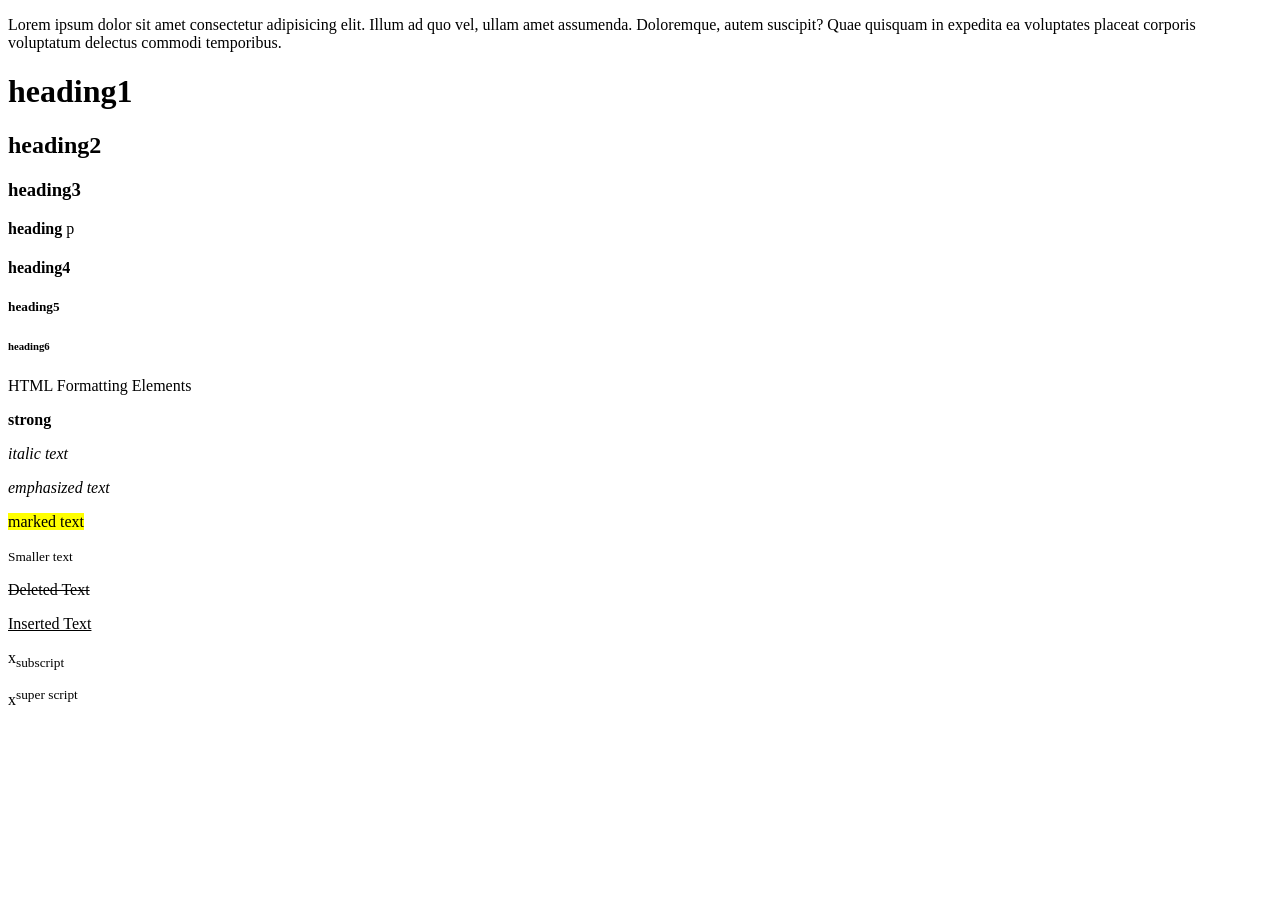
<file: index.html>
<!DOCTYPE html>
<html lang="en">
<head>
    <meta charset="UTF-8">
    <meta name="viewport" content="width=device-width, initial-scale=1.0">
    <title>HTML Day1</title>
</head>
<body>
    <p>Lorem ipsum dolor sit amet consectetur adipisicing elit. Illum ad quo vel, ullam amet assumenda. Doloremque, autem suscipit? Quae quisquam in expedita ea voluptates placeat corporis voluptatum delectus commodi temporibus.</p>
    <h1>heading1</h1>
    <h2>heading2</h2>
    <h3>heading3</h3>
    <p><b>heading </b>p</p>
    <h4>heading4</h4>
    <h5>heading5</h5>
    <h6>heading6</h6>
<p>HTML Formatting Elements</p>
<p><strong>strong</strong></p>
    <p><i>italic text</i></p>
    <p><em>emphasized text</em></p>
    <p><mark>marked text</mark></p>
    <p><small>Smaller text</small></p>
    <p><del>Deleted Text</del></p>
    <p><ins>Inserted Text</ins></p>
    <p>x<sub>subscript</sub></p>
    <p>x<sup>super script</sup></p>
</body>
</html>
</file>
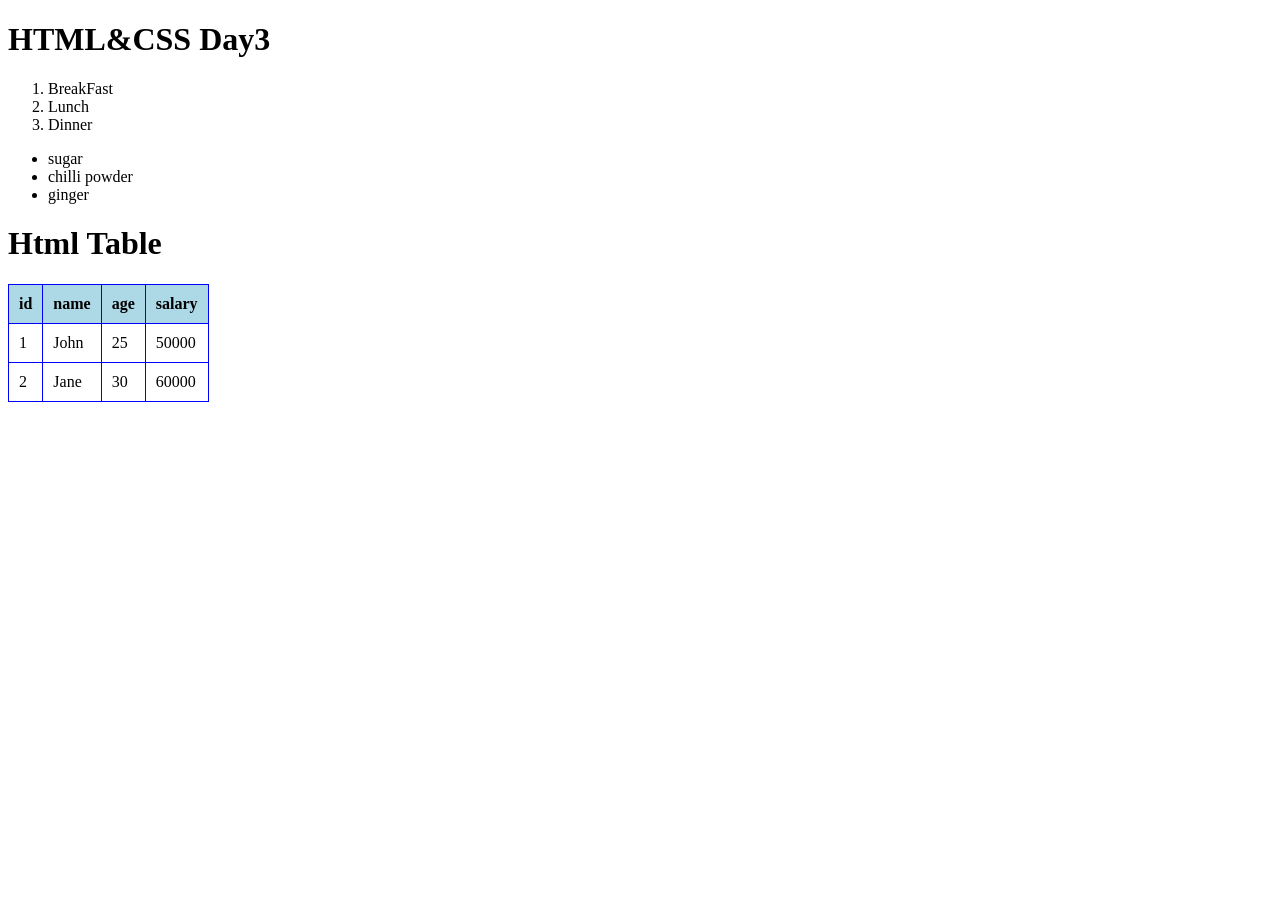
<file: day3/index.html>
<!DOCTYPE html>
<html lang="en">
<head>
    <meta charset="UTF-8">
    <meta name="viewport" content="width=device-width, initial-scale=1.0">
    <title>Day3</title>
    <link rel="stylesheet" href="style.css">
</head>
<body>
    <h1>HTML&CSS Day3</h1>
    <ol>
        <li>BreakFast</li>
        <li>Lunch</li>
        <li>Dinner</li>
    </ol>
        <ul>
        <li>sugar</li>
        <li>chilli powder</li>
        <li>ginger</li>
    </ul>

    <h1>Html Table</h1>
    <table>
        <tr>
            <th>id</th>
            <th>name</th>
            <th>age</th>
            <th>salary</th>
        </tr>
        <tr>
            <td>1</td>
            <td>John</td>
            <td>25</td>
            <td>50000</td>
        </tr>
        <tr>
            <td>2</td>
            <td>Jane</td>
            <td>30</td>
            <td>60000</td>
        </tr>
    </table>
</body>
</html>
</file>
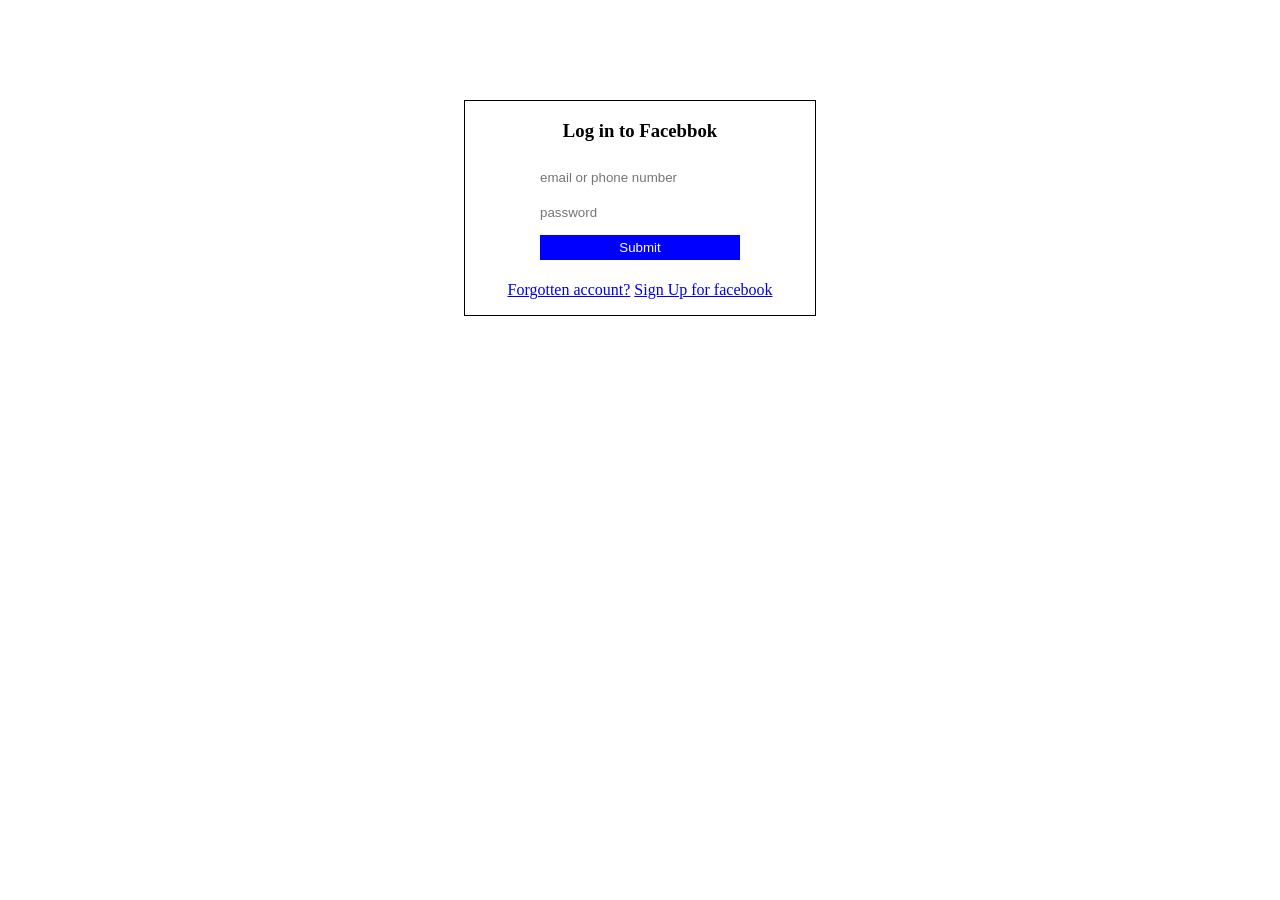
<file: form/index.html>
<!DOCTYPE html>
<html lang="en">
<head>
    <meta charset="UTF-8">
    <meta name="viewport" content="width=device-width, initial-scale=1.0">
    <title>Form</title>
    <link rel="stylesheet" href="form.css">
</head>
<body>
    
    <form>
        <h3>Log in to Facebbok</h3>
        <input type="text" placeholder="email or phone number"><br>
        <input type="password" placeholder="password"><br>
        <input class="btn" type="submit"><br>
        <p>
            <a href="#"><span>Forgotten account?</span></a>
            <a href="#"><span>Sign Up for facebook</span></a>
        </p>
        
    </form>
</body>
</html>
</file>
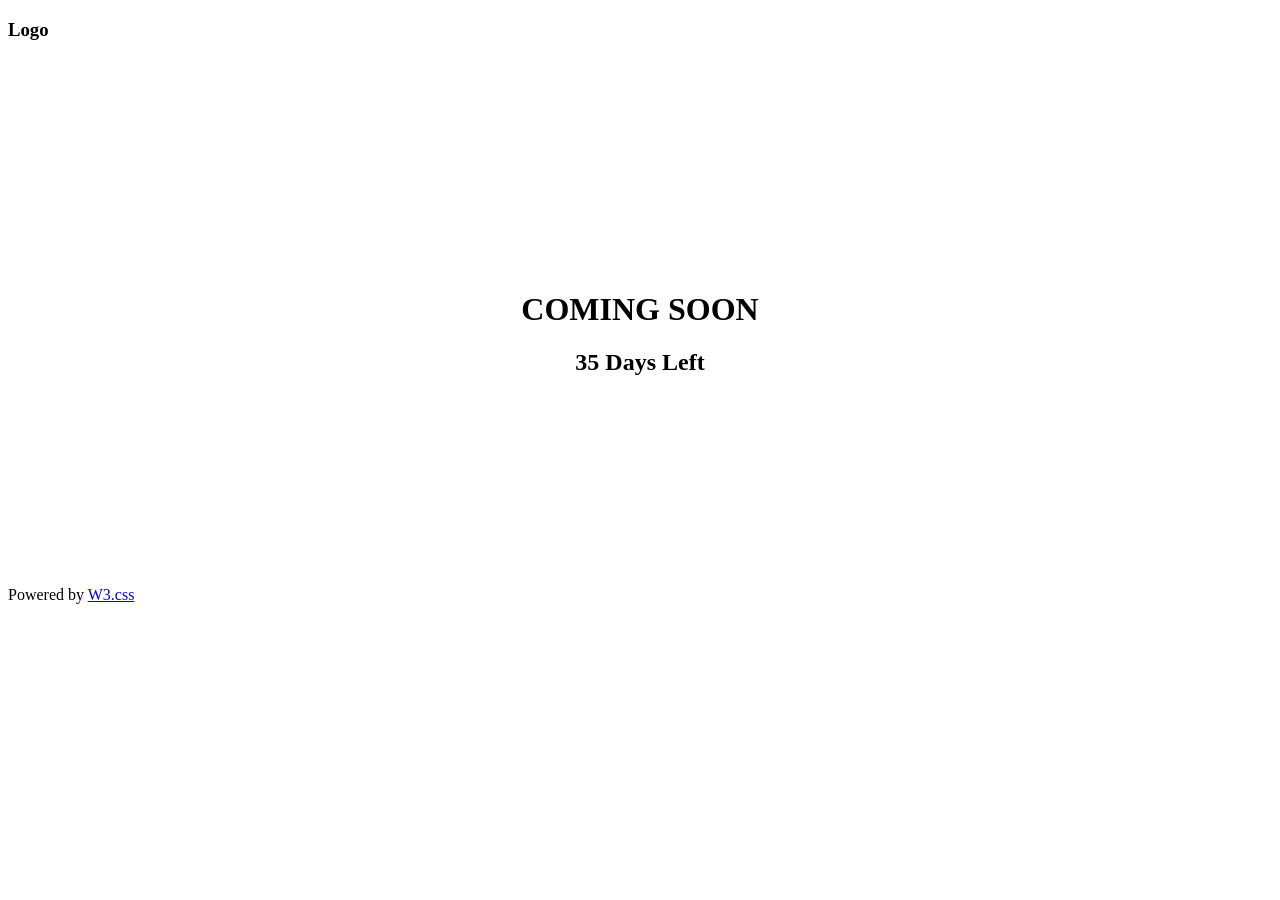
<file: w3school_template/index.html>
<!DOCTYPE html>
<html lang="en">
<head>
    <meta charset="UTF-8">
    <meta name="viewport" content="width=device-width, initial-scale=1.0">
    <title>ComingSoon</title>
    <link rel="stylesheet" href="style.css">
</head>
<body>
    <h3>Logo</h3>
    <h1><strong>COMING SOON</strong></h1>
    <h2>35 Days Left</h2>
    <p>Powered by <a href="https://www.w3schools.com/w3css/default.asp " target="_blank">W3.css</a></p>
</body>
</html>
</file>
<file: day3/style.css>
table,
table th,
table td {
    border:solid;
    border-width:1px;
    border-color:blue;
    border-collapse:collapse;
    padding:10px;

}
table th {
    background-color:lightblue;
}
</file>
<file: form/form.css>
form,h3{
    text-align: center;
}
form{
    margin: 0 auto;
    margin-top: 100px;
    justify-content: center;
    border: 1px solid black;
    width: 350px;
}
input{
    border: none;
    width: 200px;
    padding: 5px;
    margin: 5px;
}
.btn{
    background-color: blue;
    color: white;
    padding: 5px;
    width: 200px;
}
</file>
<file: w3school_template/style.css>
h1{
    text-align: center;
    margin-top: 250px;
}
h2{
    text-align: center;
    
}
p{
    margin-top: 210px;
}
</file>
